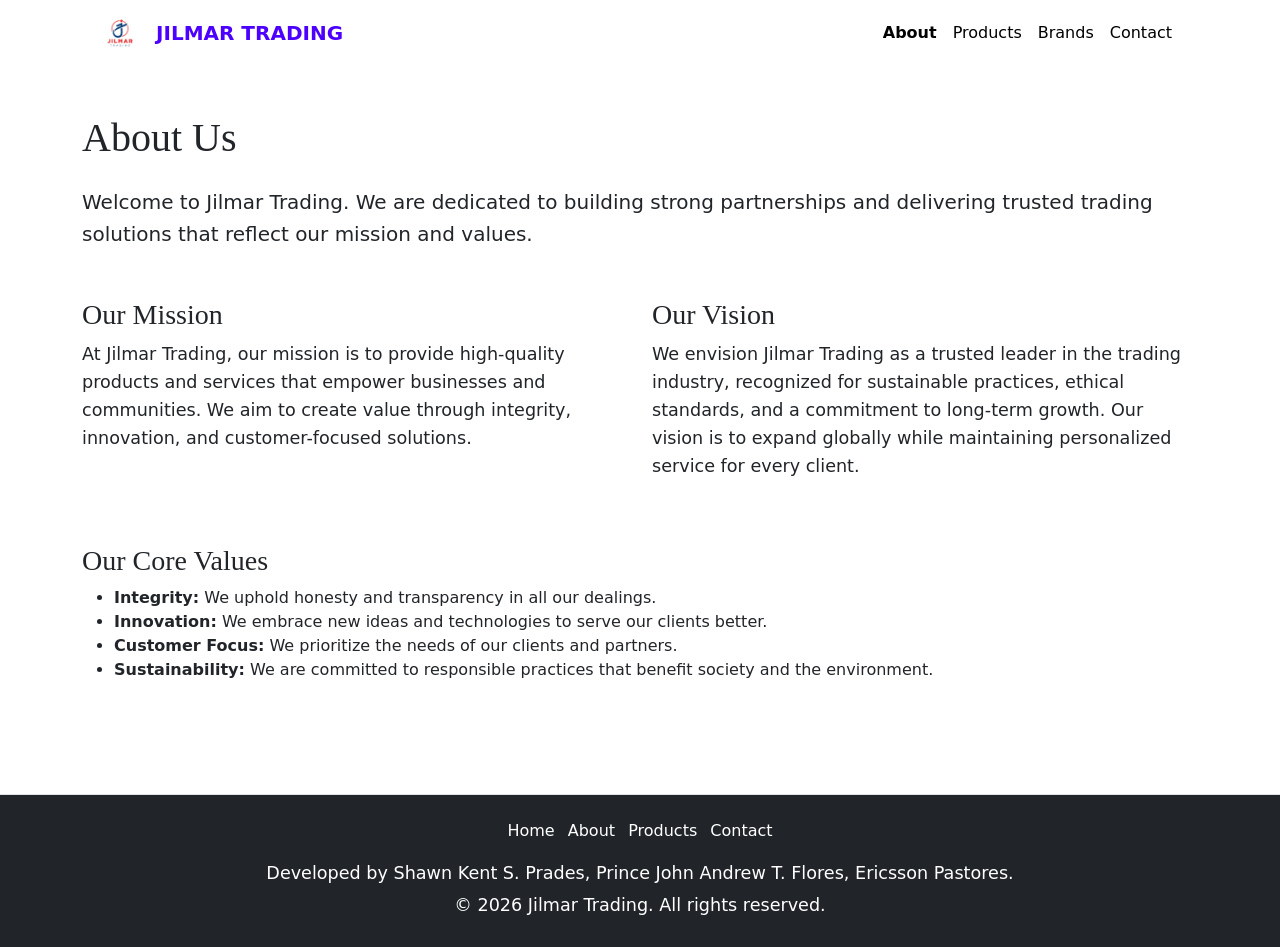
<file: About.html>
<!DOCTYPE html>
<html lang="en">
<head>
  <meta charset="UTF-8">
  <meta name="viewport" content="width=device-width, initial-scale=1">
  <!-- viewport meta already included above -->
  <title>Gallery - Jilmar Trading</title>
  <link rel="icon" type="image/x-icon" href="images/jilmar_logo.ico">

  <!-- Bootstrap CSS -->
  <link href="https://cdn.jsdelivr.net/npm/bootstrap@5.0.0-beta1/dist/css/bootstrap.min.css" 
    rel="stylesheet" 
    integrity="sha384-giJF6kkoqNQ00vy+HMDP7azOuL0xtbfIcaT9wjKHr8RbDVddVHyTfAAsrekwKmP1" 
    crossorigin="anonymous">

  <link rel="stylesheet" href="style.css">
  <link rel="stylesheet" href="responsive-nav.css">

</head>
<body>
  <!-- Navbar -->
  <nav class="navbar navbar-expand-lg custom-navbar navbar-light sticky-top animated-navbar">
    <div class="container-fluid">
      <!-- Logo -->
      <a class="navbar-brand" href="index.html">
        <img src="images/logo2.jpg" alt="Jilmar Logo" height="40">
      </a>
      <a class="navbar-brand fw-bold" href="index.html">JILMAR TRADING</a>

      <!-- Toggler -->
      <button class="navbar-toggler" type="button" data-bs-toggle="collapse" data-bs-target="#navbarNav" title="Toggle navigation" aria-label="Toggle navigation">
        <span class="navbar-toggler-icon"></span>
      </button>

      <!-- Nav Links -->
      <div class="collapse navbar-collapse" id="navbarNav">
        <ul class="navbar-nav ms-auto">
          <li class="nav-item"><a class="nav-link active" href="About.html">About</a></li>
          <li class="nav-item"><a class="nav-link" href= "Product.html">Products</a></li>
          <li class="nav-item"><a class="nav-link" href="Brand.html">Brands</a></li>
          <li class="nav-item"><a class="nav-link" href="contact.html">Contact</a></li>
        </ul>
      </div>
    </div>
  </nav>

    <!-- Main Content -->
<main class="py-5">
  <div class="container">
    <!-- Intro Section -->
    <section class="mb-5">
      <h1 class="mb-4">About Us</h1>
      <p class="lead">
        Welcome to Jilmar Trading. We are dedicated to building strong partnerships and delivering trusted trading solutions that reflect our mission and values.
      </p>
    </section>

    <!-- Mission & Vision Section -->
    <section class="row g-4 mb-5">
      <div class="col-md-6">
        <h3>Our Mission</h3>
        <p>
          At Jilmar Trading, our mission is to provide high-quality products and services that empower businesses and communities. We aim to create value through integrity, innovation, and customer-focused solutions.
        </p>
      </div>
      
      <div class="col-md-6">
        <h3>Our Vision</h3>
        <p>
          We envision Jilmar Trading as a trusted leader in the trading industry, recognized for sustainable practices, ethical standards, and a commitment to long-term growth. Our vision is to expand globally while maintaining personalized service for every client.
        </p>
      </div>
    </section>

    <!-- Core Values Section -->
    <section class="row g-4">
      <div class="col-md-12">
        <h3>Our Core Values</h3>
        <ul>
          <li><strong>Integrity:</strong> We uphold honesty and transparency in all our dealings.</li>
          <li><strong>Innovation:</strong> We embrace new ideas and technologies to serve our clients better.</li>
          <li><strong>Customer Focus:</strong> We prioritize the needs of our clients and partners.</li>
          <li><strong>Sustainability:</strong> We are committed to responsible practices that benefit society and the environment.</li>
        </ul>
      </div>
    </section>
  </div>
</main>



  <!-- Footer -->
  <footer class="bg-dark text-white text-center py-4 mt-5">
    <div class="container">
      <ul class="list-inline">
        <li class="list-inline-item"><a href="index.html" class="text-white text-decoration-none">Home</a></li>
        <li class="list-inline-item"><a href="About.html" class="text-white text-decoration-none">About</a></li>
        <li class="list-inline-item"><a href="Product.html" class="text-white text-decoration-none">Products</a></li>
        <li class="list-inline-item"><a href="contact.html" class="text-white text-decoration-none">Contact</a></li>
      </ul>
      <p class="mb-1">Developed by Shawn Kent S. Prades, Prince John Andrew T. Flores, Ericsson Pastores.</p>
      <p class="mb-1">&copy; 2026 Jilmar Trading. All rights reserved.</p>
    </div>
  </footer>


    <script src="https://cdn.jsdelivr.net/npm/bootstrap@5.3.0/dist/js/bootstrap.bundle.min.js"></script>
  <!-- Navbar Scroll Animation -->
  <script>
    window.addEventListener("scroll", function() {
      const navbar = document.querySelector(".animated-navbar");
      if (window.scrollY > 50) {
        navbar.classList.add("scrolled");
      } else {
        navbar.classList.remove("scrolled");
      }
    });
  </script>

  </body>
</html>
</file>
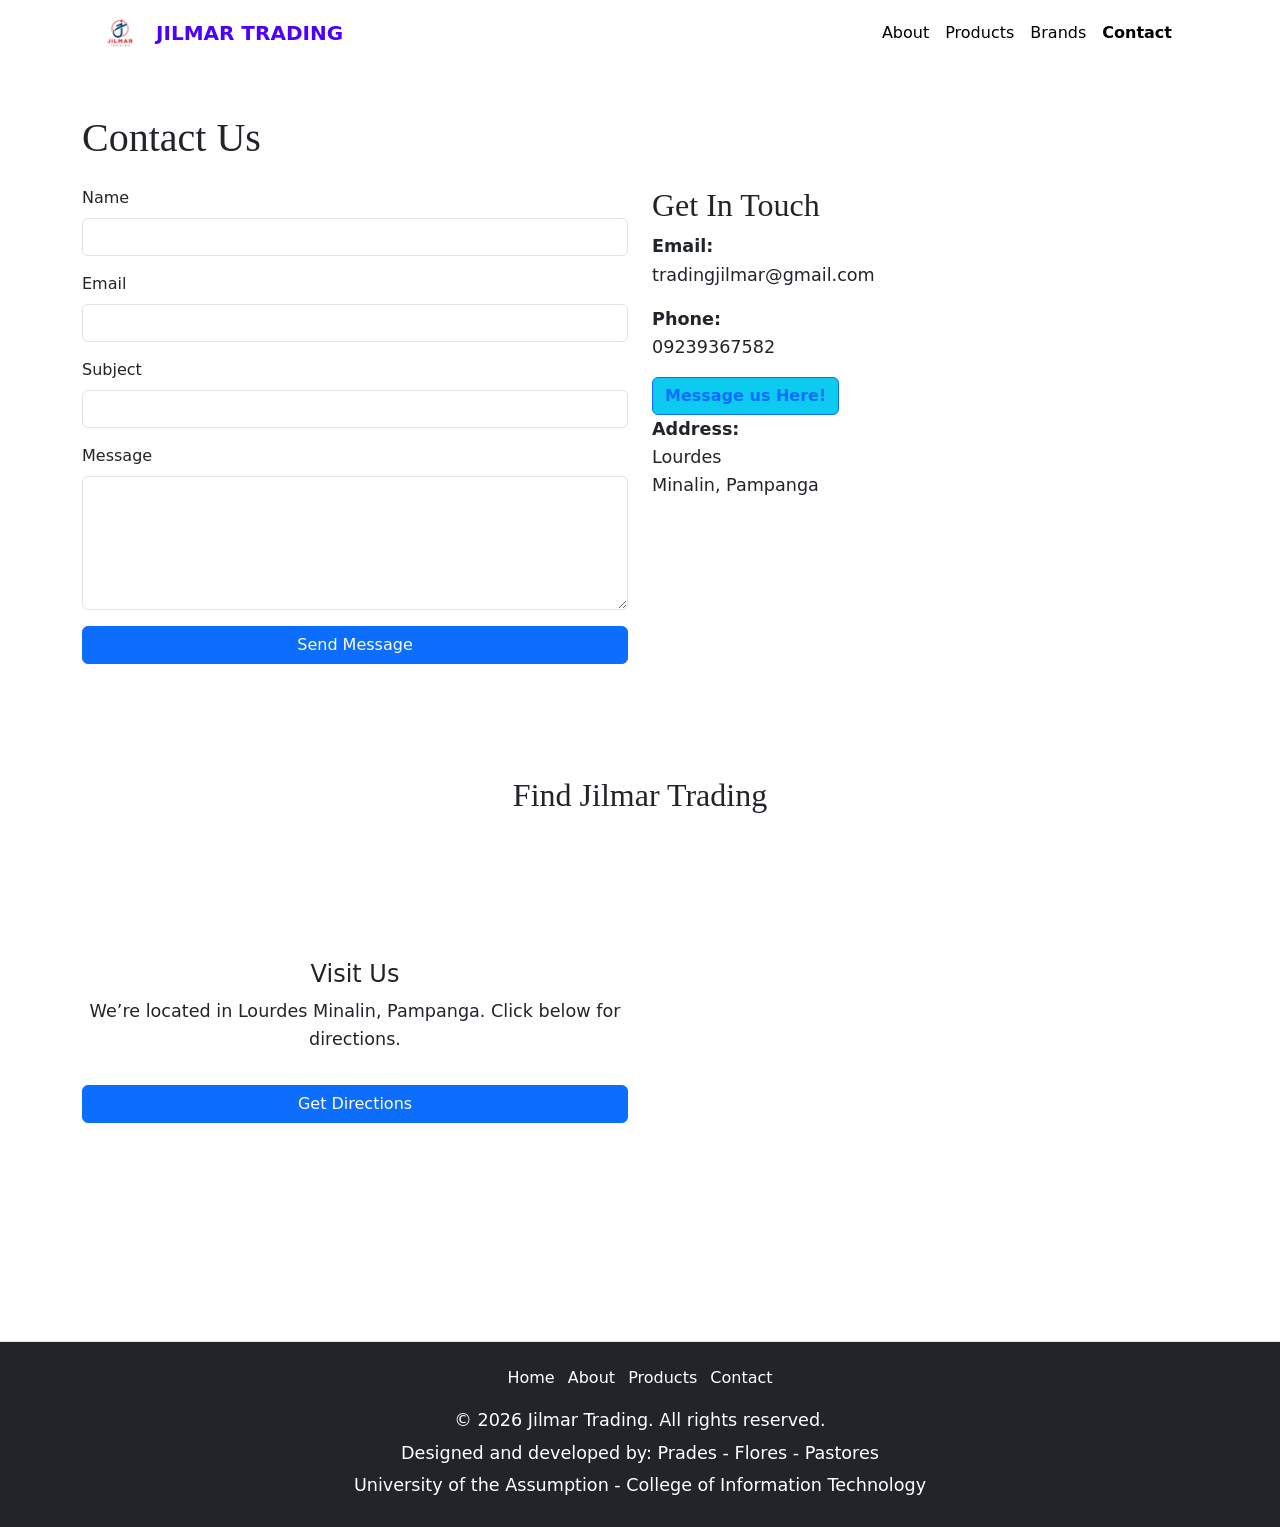
<file: contact.html>
<!DOCTYPE html>
<html lang="en">
<head>
  <meta charset="UTF-8">
  <meta name="viewport" content="width=device-width, initial-scale=1">
  <title>Contact Us - Jilmar Trading</title>
  <link rel="icon" type="image/x-icon" href="images/jilmar_logo.ico">

  <!-- Bootstrap CSS -->
  <link href="https://cdn.jsdelivr.net/npm/bootstrap@5.0.0-beta1/dist/css/bootstrap.min.css" 
    rel="stylesheet" 
    integrity="sha384-giJF6kkoqNQ00vy+HMDP7azOuL0xtbfIcaT9wjKHr8RbDVddVHyTfAAsrekwKmP1" 
    crossorigin="anonymous">

  <link rel="stylesheet" href="style.css">
  <link rel="stylesheet" href="responsive-nav.css">

</head>
<body>
  <!-- Navbar -->
  <nav class="navbar navbar-expand-lg custom-navbar navbar-light sticky-top animated-navbar">
    <div class="container-fluid">
      <a class="navbar-brand" href="index.html">
        <img src="images/logo2.jpg" alt="Jilmar Logo" height="40">
      </a>
      <a class="navbar-brand fw-bold" href="index.html">JILMAR TRADING</a>

      <button class="navbar-toggler" type="button" data-bs-toggle="collapse" data-bs-target="#navbarNav" 
        title="Toggle navigation" aria-label="Toggle navigation">
        <span class="navbar-toggler-icon"></span>
      </button>

      <div class="collapse navbar-collapse" id="navbarNav">
        <ul class="navbar-nav ms-auto">
          <li class="nav-item"><a class="nav-link" href="About.html">About</a></li>
          <li class="nav-item"><a class="nav-link" href="Product.html">Products</a></li>
          <li class="nav-item"><a class="nav-link" href="Brand.html">Brands</a></li>
          <li class="nav-item"><a class="nav-link active" href="contact.html">Contact</a></li>
        </ul>
      </div>
    </div>
  </nav>

  <!-- Main content -->
  <main class="container my-5">
    <h1 class="mb-4">Contact Us</h1>
    <div class="row">
      <!-- Contact Form -->
      <div class="col-md-6">
        <form action="https://formspree.io/f/xkoppaeb" method="POST">
          <div class="mb-3">
            <label for="name" class="form-label">Name</label>
            <input type="text" id="name" name="name" class="form-control" required>
          </div>

          <div class="mb-3">
            <label for="email" class="form-label">Email</label>
            <input type="email" id="email" name="email" class="form-control" required>
          </div>

          <div class="mb-3">
            <label for="subject" class="form-label">Subject</label>
            <input type="text" id="subject" name="subject" class="form-control" required>
          </div>

          <div class="mb-3">
            <label for="message" class="form-label">Message</label>
            <textarea id="message" name="message" rows="5" class="form-control" required></textarea>
          </div>

          <!-- Optional hidden fields -->
          <input type="hidden" name="_subject" value="New Contact Form Submission">
          <input type="hidden" name="_captcha" value="false">

          <button type="submit" class="btn btn-primary w-100">Send Message</button>
        </form>
      </div>

      <!-- Contact Info -->
      <div class="col-md-6">
        <h2>Get In Touch</h2>
        <p><strong>Email:</strong><br>tradingjilmar@gmail.com</p>
        <p><strong>Phone:</strong><br>09239367582</p>
        <a href="https://www.facebook.com/madel.inocencion?mibextid=ZbWKwL" class="btn btn-outline-primary bg-info fw-bold">
            Message us Here!
          </a>
        <p><strong>Address:</strong><br>Lourdes<br>Minalin, Pampanga</p>
      </div>
    </div>
  </main>

  <!-- Map Section -->
  <div class="container my-5">
    <h2 class="text-center mb-4">Find Jilmar Trading</h2>
    <div class="row">
      <div class="col-md-6 d-flex flex-column justify-content-center text-center">
        <h4>Visit Us</h4>
        <p>We’re located in Lourdes Minalin, Pampanga. Click below for directions.</p>
        <a href="https://maps.app.goo.gl/33Fk6YMXL6ka4sfE9" target="_blank" class="btn btn-primary mt-3">
          Get Directions
        </a>
      </div>
      <div class="col-md-6">
        <iframe 
          src="https://www.google.com/maps/embed?pb=!3m2!1sen!2sph!4v1775107899912!5m2!1sen!2sph!6m8!1m7!1s-Yjgz2BqGaFvz3lML2bMDQ!2m2!1d14.9699436993757!2d120.7344633882542!3f75.63068534291943!4f0.48452759122662314!5f0.7820865974627469" 
          width="100%" 
          height="400" 
          class="embed-map"
          title="Google Maps - Jilmar Trading Location"
          allowfullscreen 
          loading="lazy">
        </iframe>
      </div>
    </div>
  </div>

  <!-- Footer -->
<footer class="bg-dark text-white text-center py-4 mt-5">
  <div class="container">
    <ul class="list-inline">
      <li class="list-inline-item"><a href="index.html" class="text-white text-decoration-none">Home</a></li>
      <li class="list-inline-item"><a href="About.html" class="text-white text-decoration-none">About</a></li>
      <li class="list-inline-item"><a href="Product.html" class="text-white text-decoration-none">Products</a></li>
      <li class="list-inline-item"><a href="contact.html" class="text-white text-decoration-none">Contact</a></li>
    </ul>
    <p class="mb-1">&copy; 2026 Jilmar Trading. All rights reserved.</p>
    <p class="mb-1">Designed and developed by: Prades - Flores - Pastores </p>
    <p class="mb-1">
      <a href="https://web.ua.edu.ph/" class="text-white text-decoration-none" target="_blank">University of the Assumption - </a>
      <a href="https://ua-cit.com/" class="text-white text-decoration-none" target="_blank">College of Information Technology</a>
    </p>
  </div>
</footer>


  <!-- Bootstrap JS -->
  <script src="https://cdn.jsdelivr.net/npm/bootstrap@5.0.0-beta1/dist/js/bootstrap.bundle.min.js" 
    integrity="sha384-ygbV9kiqUc6oa4msXn9868pTtWMgiQaeYH7/t7LECLbyPA2x65Kgf80OJFdroafW" 
    crossorigin="anonymous"></script>

  <!-- Navbar Scroll Animation -->
  <script>
    window.addEventListener("scroll", function() {
      const navbar = document.querySelector(".animated-navbar");
      if (window.scrollY > 50) {
        navbar.classList.add("scrolled");
      } else {
        navbar.classList.remove("scrolled");
      }
    });
  </script>
</body>
</html>
</file>
<file: style.css>
/* === Navbar === */
.custom-navbar {
  background-color: #ffffffda;
  transition: all 0.4s ease-in-out;
  z-index: 9999;
}

.custom-navbar .navbar-brand {
  color: #4c00ff !important;
  font-weight: bold;
}

.custom-navbar .nav-link {
  color: #000000 !important;
  transition: color 0.3s ease;
}

.custom-navbar .nav-link:hover {
  color: #ff0000 !important;
}

.custom-navbar .container-fluid {
  padding-left: 100px;
  padding-right: 100px;
}

/* Mobile adjustments */
@media (max-width: 768px) {
  .custom-navbar .container-fluid {
    padding-left: 20px;
    padding-right: 20px;
  }

  .custom-navbar .navbar-brand {
    font-size: 1.2rem; /* slightly smaller brand text */
  }

  .custom-navbar .nav-link {
    font-size: 0.95rem; /* scale down links */
  }
}

/* Scrolled state */
.animated-navbar.scrolled {
  background-color: #ffffffda;
  box-shadow: 0 4px 6px rgba(0,0,0,0.3);
}

.animated-navbar.scrolled .navbar-brand {
  color: #000000 !important;
}

.animated-navbar.scrolled .nav-link:hover {
  color: #ff0000 !important;
}


/* Brand hover effects */
.custom-brand:hover,
.custom-gal:hover {
  transition: color 0.3s ease, text-decoration 0.3s ease;
  text-decoration: underline;
}

.custom-brand:hover {
  color: #052fa4 !important;
}

.custom-gal:hover {
  color: #9fb6f6 !important;
}

/* === Carousel Controls === */
.custom-control {
  width: 5%;
}

.carousel-control-prev-icon,
.carousel-control-next-icon {
  background-size: 20px 20px;
  filter: invert(50%);
  background-color: rgba(0,0,0,0.5);
  border-radius: 50%;
  padding: 10px;
}

.custom-control:hover .carousel-control-prev-icon,
.custom-control:hover .carousel-control-next-icon {
  filter: invert(100%);
}

/* === Buttons === */
.button-container {
  display: flex;
  justify-content: center;
}

.button-container .btn {
  font-size: 14px;
  padding: 6px 12px;
}

/* === Global Layout === */
html, body {
  background: #ffffff;
  height: 100%;
}

body {
  display: flex;
  flex-direction: column;
  min-height: 100vh;
}

main {
  flex: 1;
}

/* === Cards === */
.card {
  border: 1px solid #ffffff;
  border-radius: 1px;
  overflow: hidden;
  box-shadow: 0 4px 8px rgba(0,0,0,0.1);
  transition: transform 0.2s ease, box-shadow 0.2s ease;
  display: flex;
  flex-direction: column;
  justify-content: space-between;
  height: 100%;
  margin-bottom: 1rem;
}

.card:hover {
  transform: translateY(-5px);
  box-shadow: 0 6px 12px rgba(0,0,0,0.15);
}

.card-title {
  font-weight: bold;
  font-size: 1.2rem;
  color: #0d6efd;
  margin-bottom: 0.5rem;
}

.card-text {
  font-size: 0.95rem;
  color: #555;
}

.card-body {
  text-align: center;
  padding: 1.5rem;
}

/* Product images */
.card-img-top {
  width: 100%;
  height: 200px;
  object-fit: contain;
  background-color: #fff;
  padding: 5px;
}

/* Brand logos inside cards */
.card img {
  width: 100%;
  height: 100px;
  object-fit: contain;
  background-color: #fff;
  padding: 5px;
}

/* Mobile adjustments */
@media (max-width: 576px) {
  .card-img-top {
    height: 120px;
  }
  .card img {
    height: 60px;
  }
}

/* === Carousel === */
.carousel-item img {
  width: 100%;
  height: 220px;
  object-fit: contain;
  display: block;
  margin: 0 auto;
  border-bottom: 1px solid #eee;
}

@media (max-width: 768px) {
  .carousel-item img {
    height: 160px;
  }
  .carousel-item h2 {
    font-size: 1.2rem;
  }
  .carousel-item h5 {
    font-size: 1rem;
  }
}

/* === Messenger Float Button === */
.messenger-float {
  position: fixed;
  bottom: 20px;
  right: 20px;
  width: 56px;
  height: 56px;
  background-color: #00a2ff;
  border-radius: 50%;
  box-shadow: 0 4px 6px rgba(0,0,0,0.2);
  z-index: 99999;
  display: flex;
  align-items: center;
  justify-content: center;
}

.messenger-float img {
  width: 28px;
  height: 28px;
  object-fit: contain;
  display: block;
}

@media (max-width: 768px) {
  .messenger-float {
    bottom: 15px;
    right: 15px;
  }
}

@media (max-width: 480px) {
  .messenger-float {
    bottom: 10px;
    right: 10px;
  }
  .messenger-float img {
    width: 24px;
    height: 24px;
  }
}

/* === Hover Image Swap === */
.hover-container {
  position: relative;
}

.hover-container .hover-img {
  display: none;
  position: absolute;
  top: 0;
  left: 0;
}

.hover-container:hover .default-img {
  display: none;
}

.hover-container:hover .hover-img {
  display: block;
}

/* === Hero Section === */
.hero {
  background: url("images/jilmar_image2.png") no-repeat center center;
  background-size: cover;
  min-height: 100vh;
  position: relative;
  display: flex;
  align-items: center;
  justify-content: center;
  text-align: center;
}

.hero::before {
  content: "";
  position: absolute;
  inset: 0;
  background: rgba(0,0,0,0.5);
}

.hero .container {
  position: relative;
  z-index: 2;
}

/* === Page Header === */
.page-header {
  font-family: 'Roboto', sans-serif;
}

.page-header h1 {
  font-size: 2.5rem;
  font-weight: bold;
  color: #ffffff;
}

/* === Footer === */
footer {
  background-color: #f8f9fa;
  border-top: 1px solid #dee2e6;
  z-index: 9999;
}

footer a:hover {
  text-decoration: underline;
  color: #0d6efd;
}

/* === Gallery === */
.gallery-img {
  object-fit: cover;
  height: 250px;
}

.member {
  font-size: 1.2rem;
  color: #000;
  font-weight: bold;
}

/* === Contact Page === */
form input,
form textarea,
form button {
  width: 100%;
  margin-bottom: 1rem;
  padding: 0.5rem;
}

form button {
  background-color: #0d6efd;
  color: #fff;
  border: none;
  border-radius: 4px;
}

.contact-info p {
  margin-bottom: 1rem;
}

/* === Typography === */
h1, h2, h3 {
  font-family: 'DM Serif Display', serif;
}

p {
  font-size: 1.1rem;
  line-height: 1.6;
}

/* === Brand Cards === */
.brand-card {
  display: flex;
  align-items: center;
  justify-content: center;
  padding: 1rem;
  border: 1px solid #ddd;
  border-radius: 8px;
  background-color: #fff;
  height: 200px;
}

.brand-card img {
  max-width: 100%;
  max-height: 160px;
  object-fit: contain;
}

/*product scc*/

body {
  position: relative;
}

/* Sidebar */
.sidebar {
  position: fixed;
  top: 70px;           /* offset by navbar height */
  left: 0;
  height: calc(100% - 70px); /* subtract navbar height so it fits neatly */
  width: 200px;
  padding-top: 1rem;
  background-color: #f8f9fa00;
  border-right: 1px solid #ffffff00;
}

/* Content area */
.content {
  padding-top: 2rem;
  margin-left: 200px;
  padding: 2rem;
}

/* Active nav link */
.nav-link.active {
  font-weight: bold;
  color: #0d6efd;
}


.card img {
  cursor: pointer;
  transition: transform 0.3s ease;
}

.card img:active {
  transform: scale(1.2); /* zoom effect */
}


/* Mobile adjustments */
@media (max-width: 768px) {
  .sidebar {
    display: none; /* hide sidebar on mobile */
  }
  .content {
    margin-left: 0; /* remove left margin */
  }
}
</file>
<file: responsive-nav.css>
/*! responsive-nav.js 1.0.39 by @arielsalminen */

.nav-collapse ul {
  margin: 0;
  padding: 0;
  width: 100%;
  display: block;
  list-style: none;
}

.nav-collapse li {
  width: 100%;
  display: block;
}

.js .nav-collapse {
  clip: rect(0 0 0 0);
  max-height: 0;
  position: absolute;
  display: block;
  overflow: hidden;
  zoom: 1;
}

.nav-collapse.opened {
  max-height: 9999px;
}

.nav-toggle {
  -webkit-tap-highlight-color: rgba(0,0,0,0);
  -webkit-touch-callout: none;
  -webkit-user-select: none;
  -moz-user-select: none;
  -ms-user-select: none;
  -o-user-select: none;
  user-select: none;
}

@media screen and (min-width: 40em) {
  .js .nav-collapse {
    position: relative;
  }
  .js .nav-collapse.closed {
    max-height: none;
  }
  .nav-toggle {
    display: none;
  }
}
</file>
